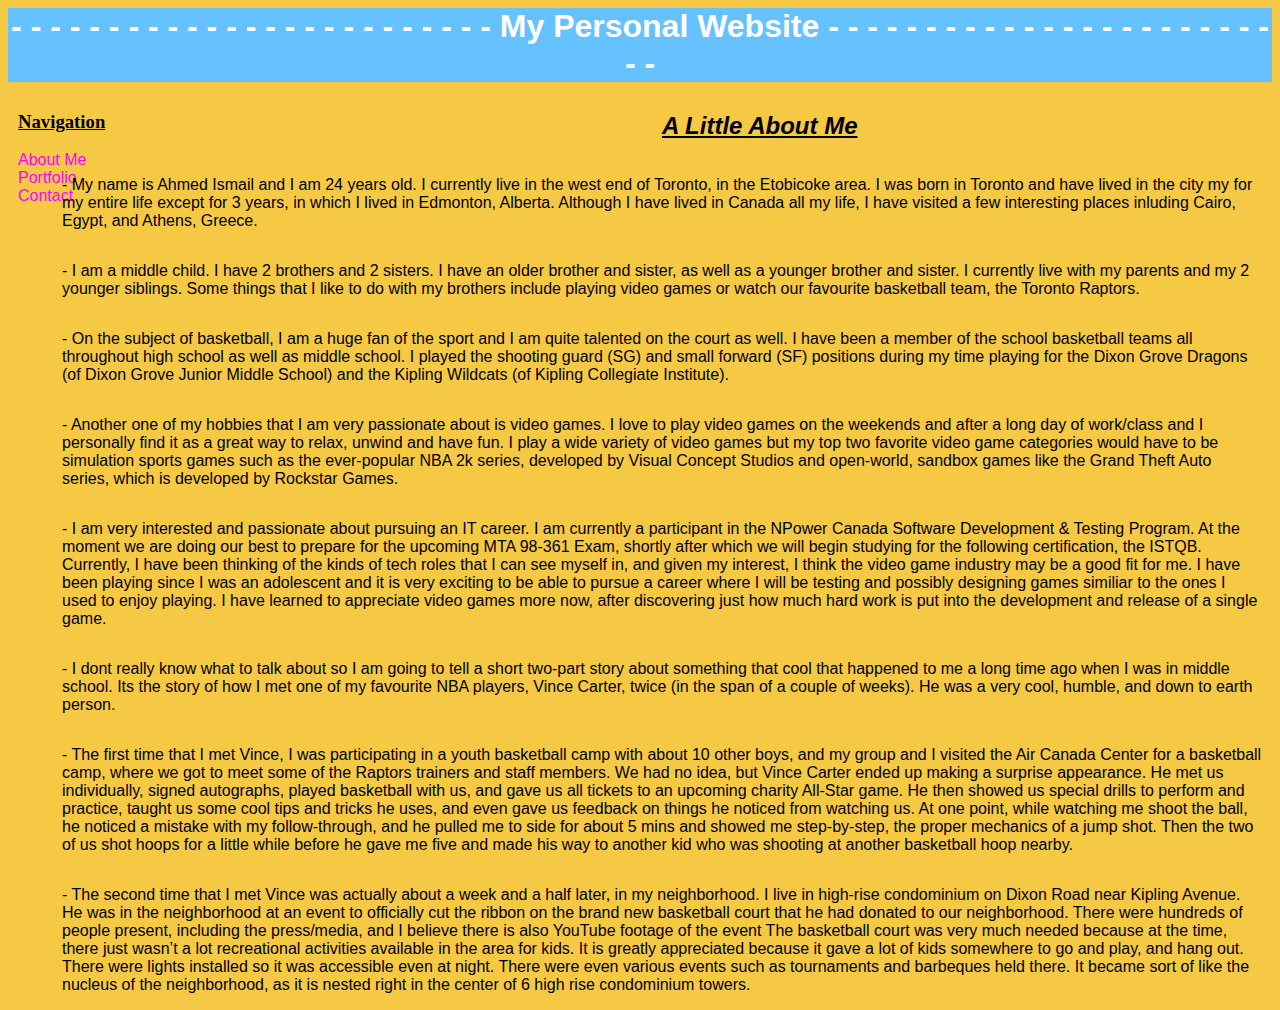
<file: index.html>
<!doctype html>

<html>
	<head>
		<title>My Website</title> <!-- This is the title of my website, simply "my website"-->
		<link rel="stylesheet" type="text/css" href="style.css" />
	</head>

	<body>
		<div id="container">  <!-- This is a div I created called container, As you'll see, I have divided the entire page up into sections -->
			<div id="header"> <!-- This one is specifically for the header -->
				<h1>- - - - - - - - - - - - - - - - - - - - - - - - -   My Personal Website   - - - - - - - - - - - - - - - - - - - - - - - - -</h1>
			</div>
			<div id="content">  <!-- This is the section which will have most of the website's content-->
				<div id="nav">
					<u><h3>Navigation</h3></u>		<!-- A nav menu, with 3 links-->
					<ul>
						<li><a href="index.html">About Me</a></li>		<!-- This link is to the first page, "About Me" -->
						<li><a href="portfolio.html">Portfolio</a></li>	<!-- This link is to the second page, "Portfolio" -->
						<li><a href="third.html">Contact</a></li>		<!-- This link is to the last page, "Contact"-->
					</ul>
				</div>

				<div id="main">
					<u><i><h2> <u>A Little About Me </u></h2></i></u>
				<p>- My name is Ahmed Ismail and I am 24 years old. I currently live in the west end of Toronto, in the Etobicoke area. I was born in Toronto and have lived in the city my for my entire life except for 3 years, in which I lived in Edmonton, Alberta. Although I have lived in Canada all my life, I have visited a few interesting places inluding Cairo, Egypt, and Athens, Greece.  </p>
				<br /> 
				<p>- I am a middle child. I have 2 brothers and 2 sisters. I have an older brother and sister, as well as a younger brother and sister. I currently live with my parents and my 2 younger siblings. Some things that I like to do with my brothers include playing video games or watch our favourite basketball team, the Toronto Raptors. </p> 
				<p>- On the subject of basketball, I am a huge fan of the sport and I am quite talented on the court as well. I have been a member of the school basketball teams all throughout high school as well as middle school. I played the shooting guard (SG) and small forward (SF) positions during my time playing for the Dixon Grove Dragons (of Dixon Grove Junior Middle School) and the Kipling Wildcats (of Kipling Collegiate Institute).</p> 
				<p>- Another one of my hobbies that I am very passionate about is video games. I love to play video games on the weekends and after a long day of work/class and I personally find it as a great way to relax, unwind and have fun. I play a wide variety of video games but my top two favorite video game categories would have to be simulation sports games such as the ever-popular NBA 2k series, developed by Visual Concept Studios and open-world, sandbox games like the Grand Theft Auto series, which is developed by Rockstar Games.</p>
				<p>- I am very interested and passionate about pursuing an IT career. I am currently a participant in the NPower Canada Software Development & Testing Program. At the moment we are doing our best to prepare for the upcoming MTA 98-361 Exam, shortly after which we will begin studying for the following certification, the ISTQB. Currently, I have been thinking of the kinds of tech roles that I can see myself in, and given my interest, I think the video game industry may be a good fit for me. I have been playing since I was an adolescent and it is very exciting to be able to pursue a career where I will be testing and possibly designing games similiar to the ones I used to enjoy playing. I have learned to appreciate video games more now, after discovering just how much hard work is put into the development and release of a single game.</p>
				<p>- I dont really know what to talk about so I am going to tell a short two-part story about something that cool that happened to me a long time ago when I was in middle school. Its the story of how I met one of my favourite NBA players, Vince Carter, twice (in the span of a couple of weeks). He was a very cool, humble, and down to earth person. </p>
				<p>- The first time that I met Vince, I was participating in a youth basketball camp with about 10 other boys, and my group and I visited the Air Canada Center for a basketball camp, where we got to meet some of the Raptors trainers and staff members. We had no idea, but Vince Carter ended up making a surprise appearance. He met us individually, signed autographs, played basketball with us, and gave us all tickets to an upcoming charity All-Star game. He then showed us special drills to perform and practice, taught us some cool tips and tricks he uses, and even gave us feedback on things he noticed from watching us. At one point, while watching me shoot the ball, he noticed a mistake with my follow-through,  and he pulled me to side for about 5 mins and showed me step-by-step, the proper mechanics of a jump shot. Then the two of us shot hoops for a little while before he gave me five and made his way to another kid who was shooting at another basketball hoop nearby. </p>
				<p>- The second time that I met Vince was actually about a week and a half later, in my neighborhood. I live in high-rise condominium on Dixon Road near Kipling Avenue. He was in the neighborhood at an event to officially cut the ribbon on the brand new basketball court that he had donated to our neighborhood. There were hundreds of people present, including the press/media, and I believe there is also YouTube footage of the event  The basketball court was very much needed because at the time, there just wasn’t a lot recreational activities available in the area for kids. It is greatly appreciated because it gave a lot of kids somewhere to go and play, and hang out. There were lights installed so it was accessible even at night. There were even various events such as tournaments and barbeques held there. It became sort of like the nucleus of the neighborhood, as it is nested right in the center of 6 high rise condominium towers. </p>
				</div>
			</div>	
			
		</div>
	</div>
				
</body>

</html>
</file>
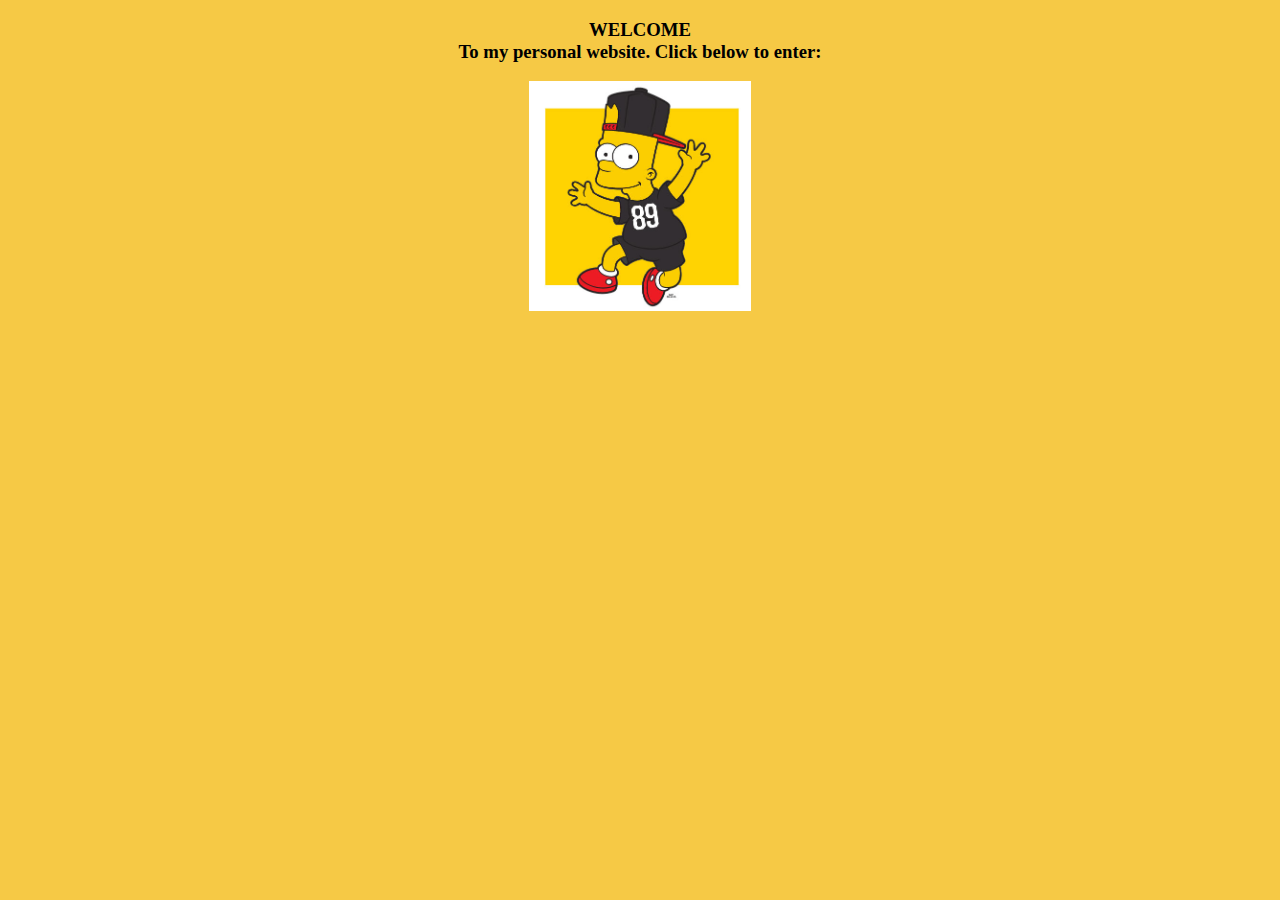
<file: click.html>
<!doctype html>

<html>
<head>
	<link rel="stylesheet" type="text/css" href="style.css" />		
</head>

<body>

	<div id="click">
	
	<h3>WELCOME <br />To my personal website. Click below to enter:</h3> 

	<a href="index.html"> <img src="bart.jpg" height="230"> </a> <!-- This is a simple link, a picture of Bart Simpson for the user
																	  to click on and enter the site-->
	</div>


</body>


</html>
</file>
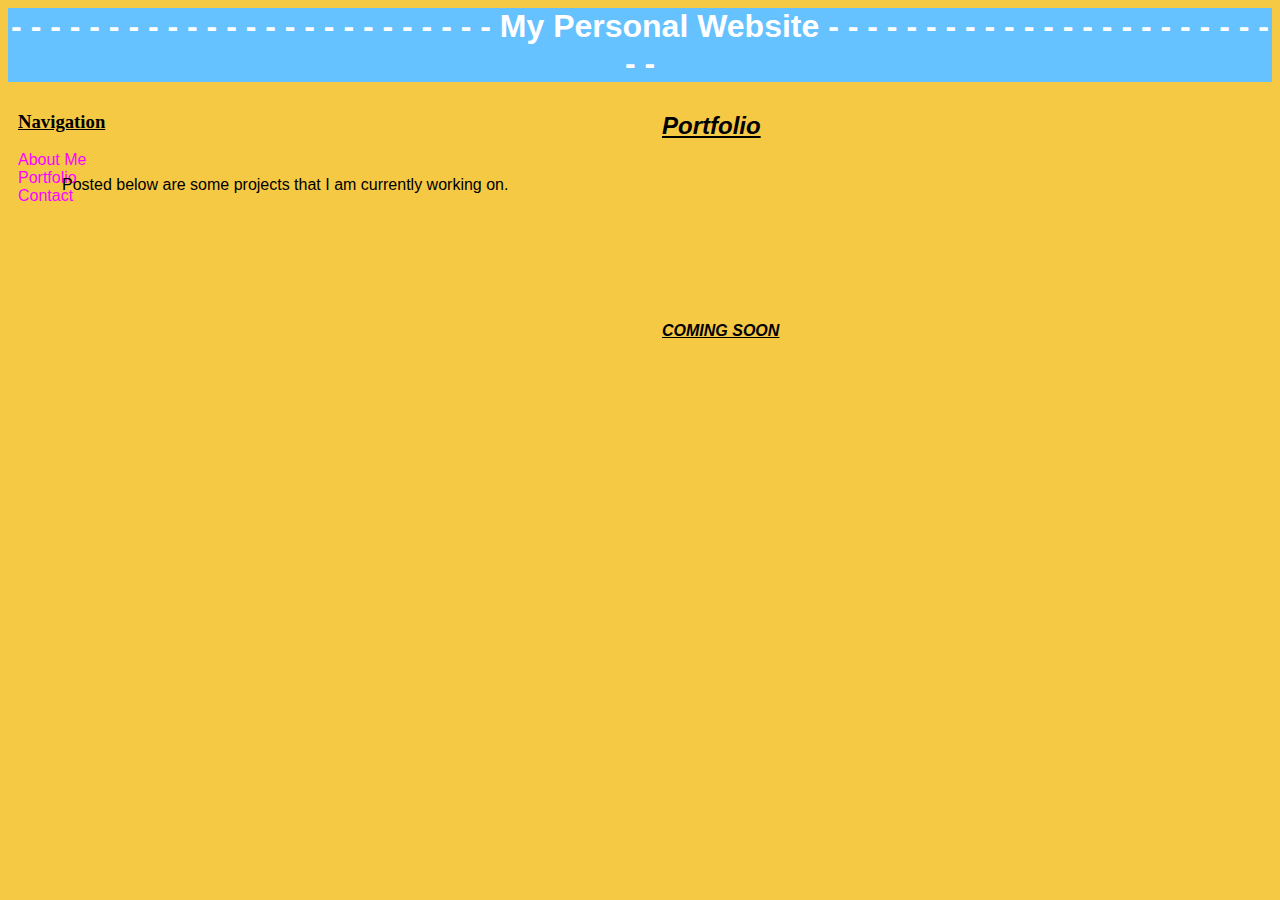
<file: portfolio.html>
<!doctype html>

<html>
	<head>
		<title>My Website</title>
		<link rel="stylesheet" type="text/css" href="style.css" /> 	<!-- This shows that the stylesheet is a separate file, "style.css"-->
	</head>

	<body>
		<div id="container">
			<div id="header">
				<h1>- - - - - - - - - - - - - - - - - - - - - - - - -   My Personal Website   - - - - - - - - - - - - - - - - - - - - - - - - -</h1>
			</div>
			<div id="content">
				<div id="nav">
					<u><h3>Navigation</h3></u>			<!--The same navigation menu, which remains on all pages -->
					<ul>
						<li><a href="index.html">About Me</a></li>
						<li><a href="portfolio.html">Portfolio</a></li>
						<li><a href="third.html">Contact</a></li>
					</ul>
				</div>

				<div id="main">
					<i><h2><u>Portfolio</u></h2></i>
					<p> Posted below are some projects that I am currently working on.</p>
					<br /><br /><br /><br /><br /><br /><br /><br /><br /><br /><br /><br /> <b><i><u> COMING SOON</u></i></b> 
				</div>
			</div>	
			
		</div>
	</div>
	
				
</body>

</html>
</file>
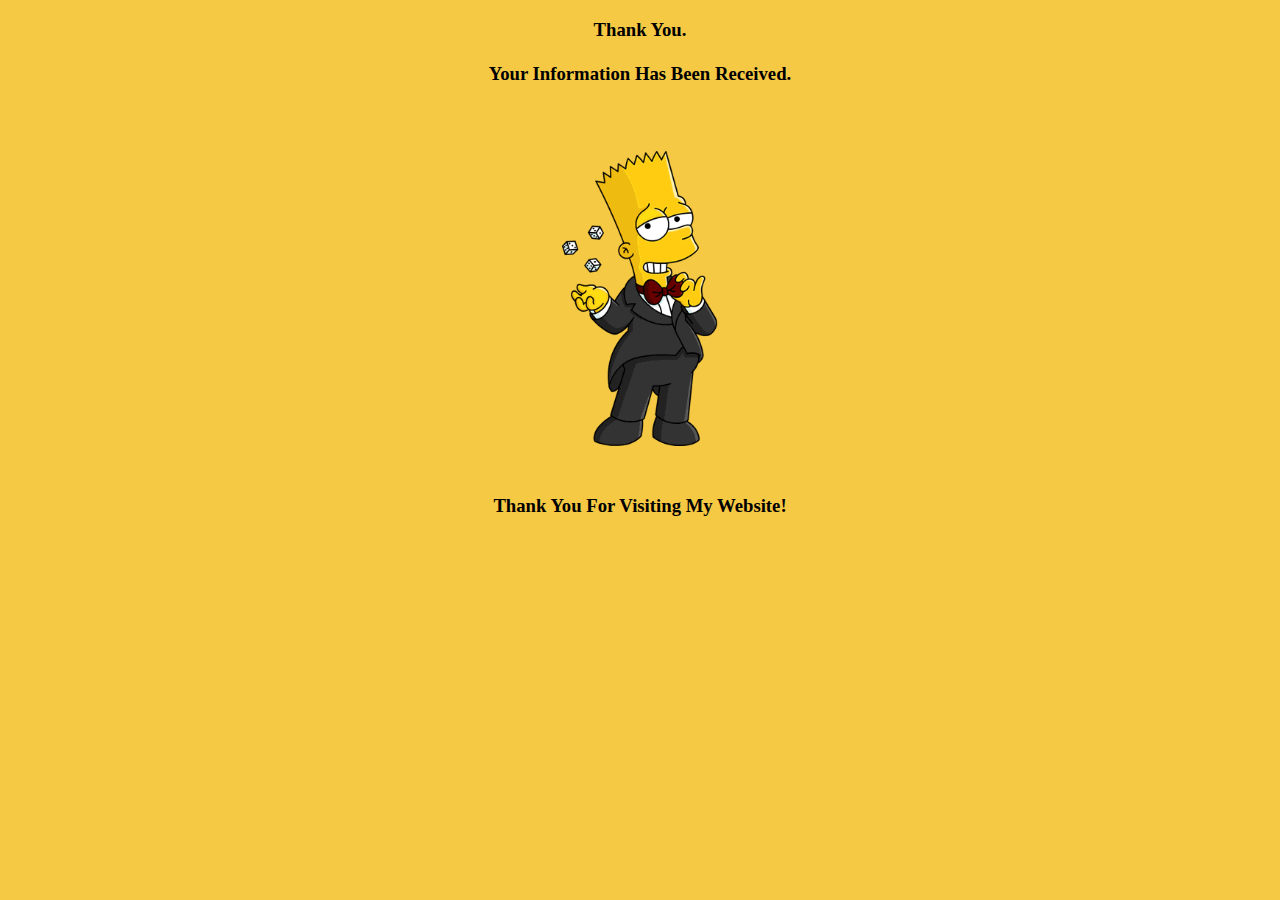
<file: thanks.html>
<!doctype html>

<html>
<head>
	<link rel="stylesheet" type="text/css" href="style.css" />
</head>

<body>

	<div id="click">
	
	<h3>Thank You. <br /><br />Your Information Has Been Received. <br /> <br /> <br /> <br />  <img src="brt.png" height="295"> <br /><br /><br /> Thank You For Visiting My Website! </h3> 
											<!-- This lets them know that the info has been submitted, and they are now exiting the page -->
	</div>


</body>

	
</html>
</file>
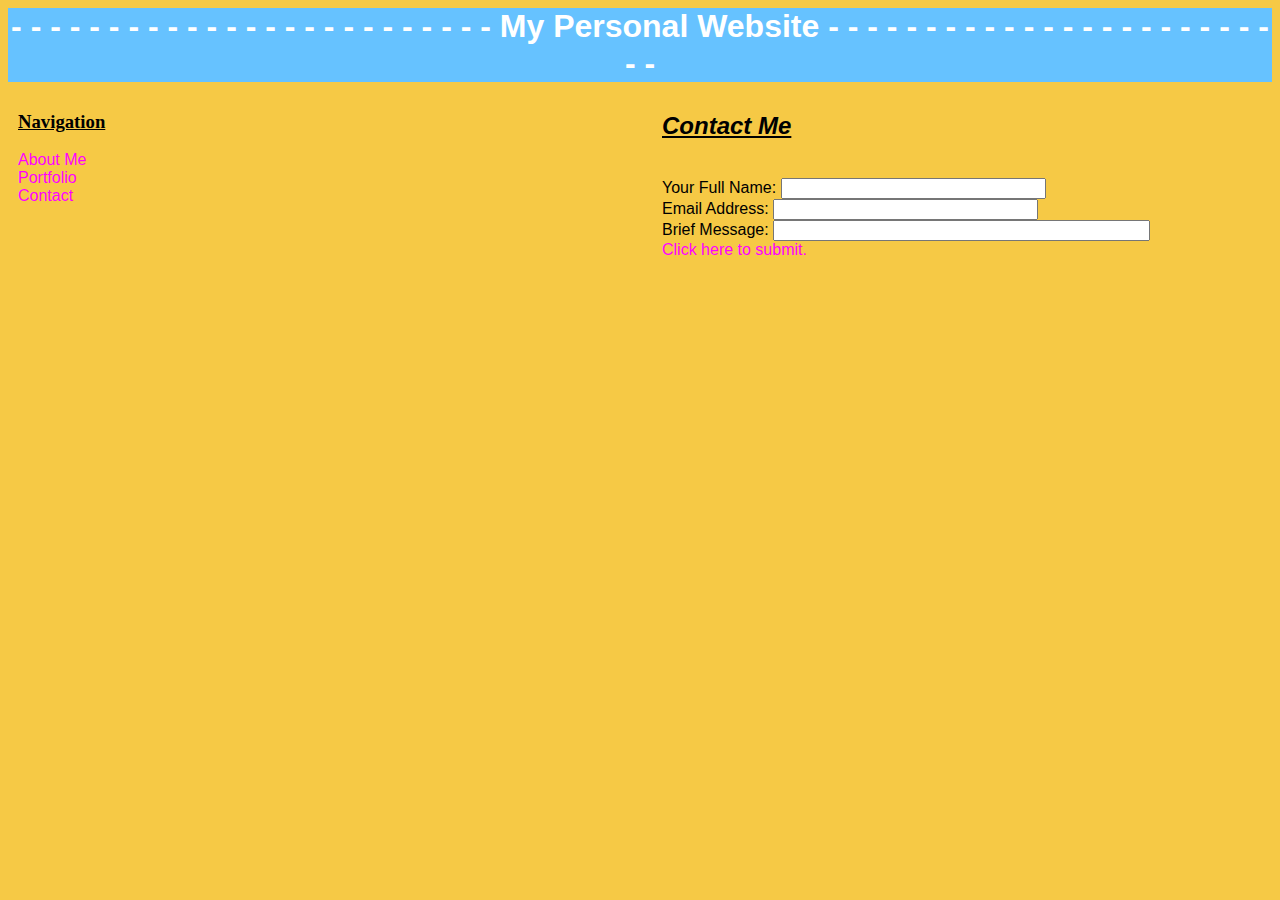
<file: third.html>
<!doctype html>

<html>
	<head>
		<title>My Website</title>
		<link rel="stylesheet" type="text/css" href="style.css" />
	</head>

	<body>
		<div id="container">
			<div id="header">	<!-- div made for storing my headers-->
				<h1>- - - - - - - - - - - - - - - - - - - - - - - - -   My Personal Website   - - - - - - - - - - - - - - - - - - - - - - - - -</h1>
			</div>
			<div id="content">
				<div id="nav">
					<u><h3>Navigation</h3></u>
					<ul>
						<li><a href="index.html">About Me</a></li>
						<li><a href="portfolio.html">Portfolio</a></li>
						<li><a href="third.html">Contact</a></li>
					</ul>
				</div>

				<div id="main">
					<i><h2><u>Contact Me</u></h2></i>
					<div id="form">		<!-- Here I have created a form, which will hold the 3 following user inputs-->
					 <form action="">
					<br /> Your Full Name:  <input type="text" name="name" size="30" />  			<!-- their first and last name will go here"-->
					 <br />Email Address: <input type="text" name="email" size="30"/>	<!-- their email address here-->
					 <br />Brief Message: <input type="text" name="message" size="44" /> <!-- and a short message here.-->
					 
					 <br /> <a href="thanks.html">Click here to submit.</a>		<!-- This link takes them to a "thank you" page-->
					
					 
					 
					 
					 </form>
					 </div>
				</div>
			</div>	
			
		</div>
	</div>
	
				
</body>

</html>
</file>
<file: style.css>
body {		
	background-color: #f6c945;
	font-family: arial;

}

a {
	text-decoration: none;
	color: magenta;
}

h1 {
	margin: 0;
	text-align: center;
}

h2 {
	text-align:center;
	float: left;
}

h3 {
	font-family: comic sans ms;

}


p {
	width: 1200px;
	float:right;
}

#form {
	clear:both;
}

#header {
	background-color: #66c2ff;
	color: white;
	text-align: center;
}

#content {
	padding: 10px;
}

#nav {
	width: 180px;
	float: left;
}

#nav ul {
	list-style-type:none;
	padding: 0;
}


#main {
	width: 600px;
	float: right;
}

#click {
	text-align: center;
	margin-left: auto;
	margin-right:auto;
	margin-top:auto;
	margin-bottom:auto;
}
</file>
